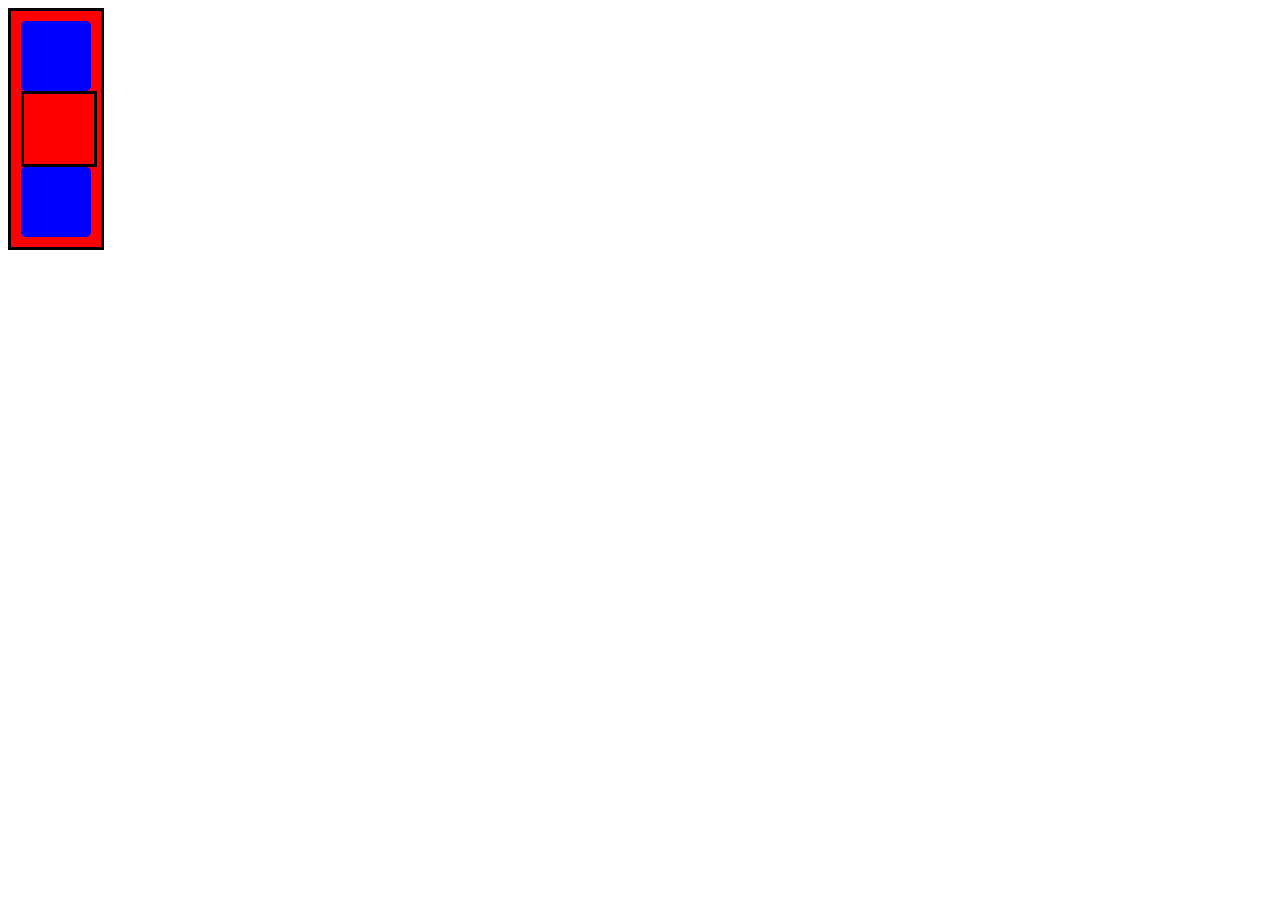
<file: cssBoxModel.html>
<!DOCTYPE html>
<html lang="en" dir="ltr">
  <head>
    <meta charset="utf-8">
    <title>CSS Box Model</title>
    <link rel="stylesheet" href="stylesheets/boxModel-min.css" type="text/css">
  </head>
  <body>

    <div id= "box" class="bckRed slimBorder">
      <div class="roundedRect bckBlue"></div>
      <div class="slimBorder"></div>
      <div class="roundedRect bckBlue"></div>
    </div>

  </body>
</html>
</file>
<file: stylesheets/boxModel-min.css>
body{height:100vh;width:100vw}div{height:70px;width:70px}#box{height:auto;padding:10px}.roundedRect{border-radius:5px}.bckBlue{background-color:blue}.bckRed{background-color:red}.slimBorder{border:solid 3px black}.boxSizing{-webkit-box-sizing:border;box-sizing:border}
</file>
